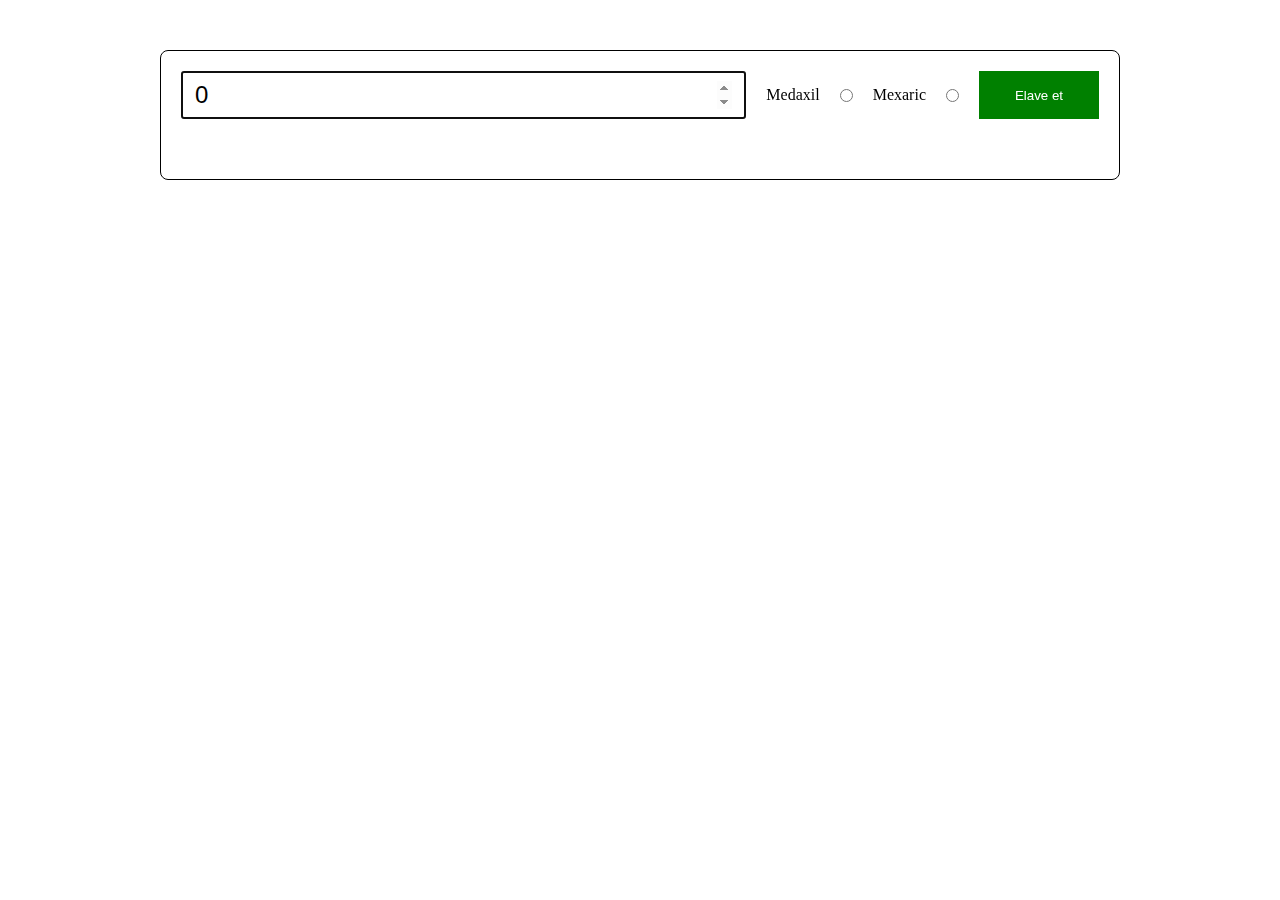
<file: index.html>
<!DOCTYPE html>
<html lang="en">
<head>
    <meta charset="UTF-8">
    <meta name="viewport" content="width=device-width, initial-scale=1.0">
    <title>Lesson24 JS8</title>
    <link rel="stylesheet" href="style.css">
    <!-- <script defer src="main.js"></script> -->
</head>
<body>
    <!-- <p class="text"></p>
   <div style="width: 100px; height: 100px; background-color: deepskyblue;"
   id="mydiv"></div> 
    <button id="clickBtn">Click</button>
   -->





   <div class="container">
    <form class="todoForm">   
        <input type="number" min="0" value="0" name="amount" autofocus>
        <div class="todoForm-checks">
            <label for="medaxil">Medaxil</label>
            <input type="radio" value="ML" name="type" id="medaxil">
            <label for="mexaric">Mexaric</label>
            <input type="radio" value="MC" name="type" id="mexaric">
        </div>
        <button>Elave et</button>
 
    </form>

    <ul class="todoList">
        <!-- <li class="todo-item">
            Mahni oxumaq
            <button>Sil</button>
        </li> -->

    </ul>
   </div>



    <script src="main.js"></script>
</body>
</html>
</file>
<file: style.css>
*{
    margin: 0px;
    padding: 0px;
    box-sizing: border-box;
}

.container{
    width: 960px;
    margin: 50px auto;
    border: 1px solid;
    border-radius: 8px;
    padding: 20px;
}

.container .todoForm{
    display: flex;
}

.container .todoForm-checks{
    display: flex;
    align-items: center;
    margin: 0px 20px;
    column-gap: 20px;
}

.container .todoForm input{
    width: 100%;
    padding: 8px 12px;
    font-size: 24px;
}

.container .todoForm button{
    min-width: 120px;
    background-color: green;
    color: white;
    outline: none;
    border: none;
    cursor: pointer;
}

.todoList{
    margin-top: 40px;
    list-style: none;
    /* background-color: yellow; */
}

.todoList li{
    display: flex;
    justify-content: space-between;
    align-items:center;
    background-color: green;
    color: white;
    padding: 20px;
    font-size: 20px;
    margin-bottom: 16px;
}
.todoList li:last-child{
    margin-bottom: 0px;
}

.todoList li button{
    padding: 12px 20px;
    font-size: 16px;
    outline: none;
    border: none;
    background-color: red;
    color: white;
    cursor: pointer;
    border-radius: 2px;
}
</file>
